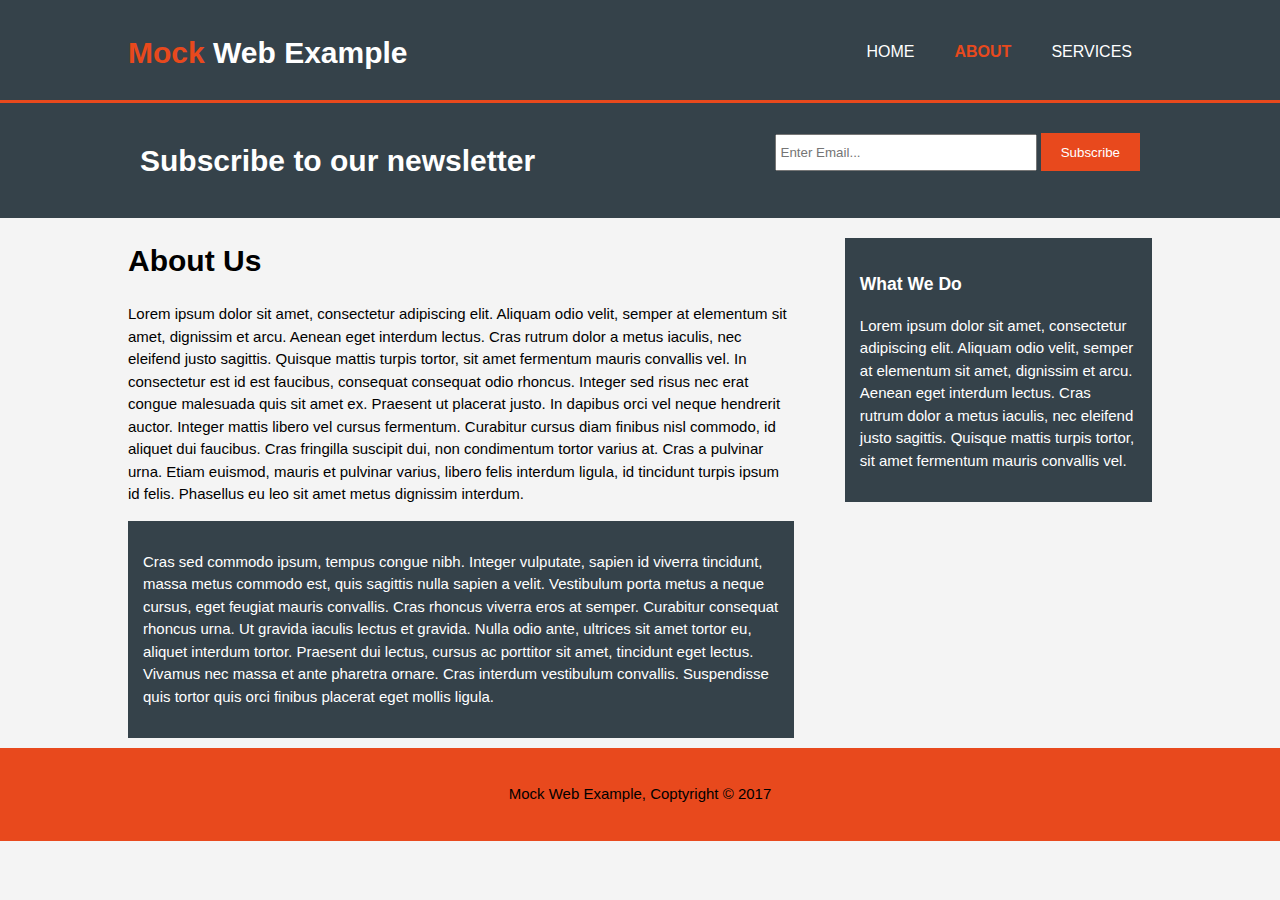
<file: about.html>
<!DOCTYPE html>
<html>
  <head>
    <meta charset="utf-8">
    <meta name="viewport" content="width=device-width">
    <meta name="author" content="Marc Lenahan">
    <meta name="description" content="An example of service web page">
    <title>Mock Web Example | About</title>
    <link rel="stylesheet" href="./css/style.css">
  </head>
  <body>
    <header>
      <div class="container">
        <div id="branding">
          <h1><span class="highlight">Mock</span> Web Example</h1>
      </div>
      <nav>
        <ul>
          <li><a href="index.html">HOME</a></li>
          <li class="current"><a href="about.html">ABOUT</a></li>
          <li><a href="services.html">SERVICES</a></li>
        </ul>
      </nav>
    </header>

    <section id="newsletter">
      <div class="container">
        <h1>Subscribe to our newsletter</h1>
        <form>
          <input type="email" placeholder="Enter Email...">
          <button type="submit" class="button_1">Subscribe</button>
        </form>
      </div>
    </section>

    <section id="main">
      <div class="container">
        <article id="main-col">
          <h1 class="page-title">About Us</h1>
          <p>Lorem ipsum dolor sit amet, consectetur adipiscing elit. Aliquam odio velit, semper at elementum sit amet, dignissim et arcu. Aenean eget interdum lectus. Cras rutrum dolor a metus iaculis, nec eleifend justo sagittis. Quisque mattis turpis tortor, sit amet fermentum mauris convallis vel. In consectetur est id est faucibus, consequat consequat odio rhoncus. Integer sed risus nec erat congue malesuada quis sit amet ex. Praesent ut placerat justo. In dapibus orci vel neque hendrerit auctor. Integer mattis libero vel cursus fermentum. Curabitur cursus diam finibus nisl commodo, id aliquet dui faucibus. Cras fringilla suscipit dui, non condimentum tortor varius at. Cras a pulvinar urna. Etiam euismod, mauris et pulvinar varius, libero felis interdum ligula, id tincidunt turpis ipsum id felis. Phasellus eu leo sit amet metus dignissim interdum.</p>

          <div class="dark">
            <p>Cras sed commodo ipsum, tempus congue nibh. Integer vulputate, sapien id viverra tincidunt, massa metus commodo est, quis sagittis nulla sapien a velit. Vestibulum porta metus a neque cursus, eget feugiat mauris convallis. Cras rhoncus viverra eros at semper. Curabitur consequat rhoncus urna. Ut gravida iaculis lectus et gravida. Nulla odio ante, ultrices sit amet tortor eu, aliquet interdum tortor. Praesent dui lectus, cursus ac porttitor sit amet, tincidunt eget lectus. Vivamus nec massa et ante pharetra ornare. Cras interdum vestibulum convallis. Suspendisse quis tortor quis orci finibus placerat eget mollis ligula.</p>
          </div>
        </article>

        <aside id="sidebar">
          <div class="dark">
            <h3>What We Do</h3>
            <p>Lorem ipsum dolor sit amet, consectetur adipiscing elit. Aliquam odio velit, semper at elementum sit amet, dignissim et arcu. Aenean eget interdum lectus. Cras rutrum dolor a metus iaculis, nec eleifend justo sagittis. Quisque mattis turpis tortor, sit amet fermentum mauris convallis vel.</p>
          </div>
        </aside>
      </div>
    </section>

    <footer>
      <p>Mock Web Example, Coptyright &copy; 2017</p>
    </footer>
  </body>
</html>
</file>
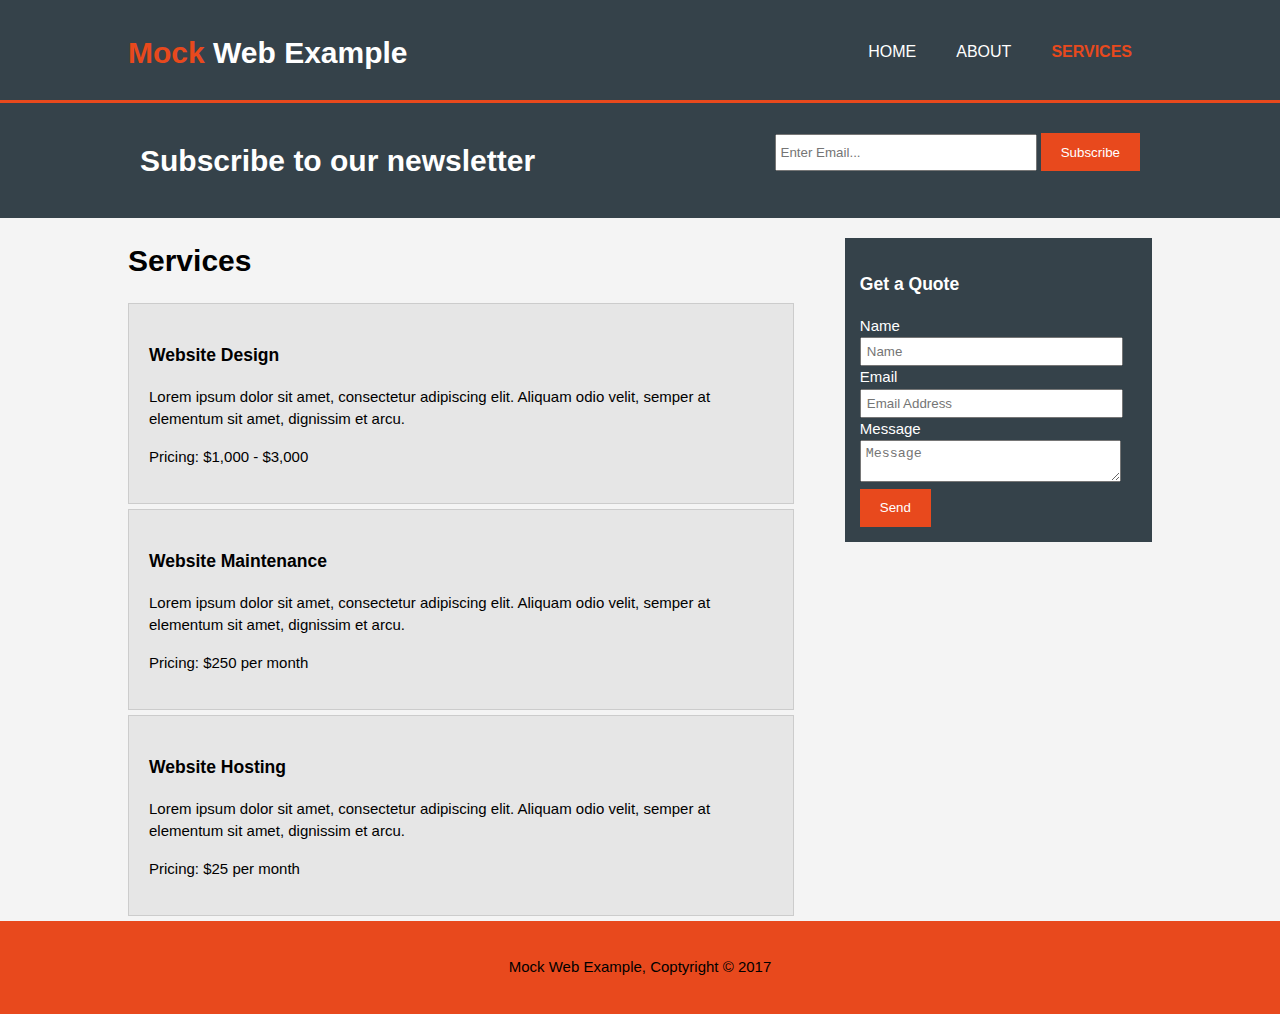
<file: services.html>
<!DOCTYPE html>
<html>
  <head>
    <meta charset="utf-8">
    <meta name="viewport" content="width=device-width">
    <meta name="author" content="Marc Lenahan">
    <meta name="description" content="An example of service web page">
    <title>Mock Web Example | Services</title>
    <link rel="stylesheet" href="./css/style.css">
  </head>
  <body>
    <header>
      <div class="container">
        <div id="branding">
          <h1><span class="highlight">Mock</span> Web Example</h1>
      </div>
      <nav>
        <ul>
          <li><a href="index.html">HOME</a></li>
          <li><a href="about.html">ABOUT</a></li>
          <li class="current"><a href="services.html">SERVICES</a></li>
        </ul>
      </nav>
    </header>

    <section id="newsletter">
      <div class="container">
        <h1>Subscribe to our newsletter</h1>
        <form>
          <input type="email" placeholder="Enter Email...">
          <button type="submit" class="button_1">Subscribe</button>
        </form>
      </div>
    </section>

    <section id="main">
      <div class="container">
        <article id="main-col">
          <h1 class="page-title">Services</h1>
          <ul id="services">
            <li>
              <h3>Website Design</h3>
              <p>Lorem ipsum dolor sit amet, consectetur adipiscing elit. Aliquam odio velit, semper at elementum sit amet, dignissim et arcu.</p>
              <p>Pricing: $1,000 - $3,000</p>
            </li>
            <li>
              <h3>Website Maintenance</h3>
              <p>Lorem ipsum dolor sit amet, consectetur adipiscing elit. Aliquam odio velit, semper at elementum sit amet, dignissim et arcu.</p>
              <p>Pricing: $250 per month</p>
            </li>
            <li>
              <h3>Website Hosting</h3>
              <p>Lorem ipsum dolor sit amet, consectetur adipiscing elit. Aliquam odio velit, semper at elementum sit amet, dignissim et arcu.</p>
              <p>Pricing: $25 per month</p>
            </li>
          </ul>
        </article>

        <aside id="sidebar">
          <div class="dark">
            <h3>Get a Quote</h3>
            <form class="quote">
              <div>
                <lable>Name</lable><br>
                <input type="text" placeholder="Name">
              </div>
              <div>
                <label>Email</label><br>
                <input type="text" placeholder="Email Address">
              </div>
              <div>
                <lable>Message</lable>
                <textarea placeholder="Message"></textarea>
              </div>
            <button class="button_1" type="submit">Send</button>
            </form>
            </div>
        </aside>
      </div>

    </section>

    <footer>
      <p>Mock Web Example, Coptyright &copy; 2017</p>
    </footer>
  </body>
</html>
</file>
<file: css/style.css>
body{
  font: 15px/1.5 Arial, Helvetica, sans-serif;
  padding: 0;
  margin: 0;
  background-color: #f4f4f4;
}

/* Global */
.container{
  width: 80%;
  margin:auto;
  /* This is what centers */
  overflow: hidden;
}

ul{
  margin: 0;
  padding: 0;
}

.button_1{
  height: 38px;
  background: #e8491d;
  border: 0;
  padding-left: 20px;
  padding-right: 20px;
  color: #ffffff;
}

.dark{
  padding: 15px;
  background: #35424a;
  color: #ffffff;
  margin-top: 10px;
  margin-bottom: 10px;
}

/* Header */
header{
  background: #35424a;
  color: #ffffff;
  padding-top: 30px;
  min-height: 70px;
  border-bottom: #e8491d 3px solid;
}

header a{
  color: #ffffff;
  text-decoration: none;
  text-transform: uppercase;
  font-size: 16px;
}

header li{
  float:  left;
  display: inline;
  padding: 0 20px 0 20px;
}

header #branding{
  float: left;
}

header #branding h1{
  margin: 0;
}

header nav{
  float: right;
  margin-top: 10px;
}

header .highlight, header .current a{
  color: #e8491d;
  font-weight: bold;
}

header a:hover{
  color: #cccccc;
  font-weight: bold;
}

/* showcase */
#showcase{
  min-height: 400px;
  background: url('../img/showcase.JPG') no-repeat 0 -400px;
  background-position: center;
  background-size: 1920px 1080px;
  text-align: center;
  color: #ffffff;
}

#showcase h1{
  margin-top: 100px;
  font-size: 55px;
  margin-bottom: 10px;
}

#showcase p{
  font-size: 20px;
}

/* Newsletter */
#newsletter{
  padding: 15px;
  color: #ffffff;
  background: #35424a;
}

#newsletter h1{
  float: left;
}

#newsletter form{
  float: right;
  margin-top: 15px;
}

#newsletter input[type="email"]{
  padding: 4px;
  height: 25px;
  width: 250px;
}

/* Boxes */
#boxes{
  margin-top: 20px;
}

#boxes .box{
  float: left;
  text-align: center;
  width: 30%;
  padding: 10px;
}

#boxes .box img{
  width: 90px;
}

/* Sidebar */
aside#sidebar{
  float: right;
  width: 30%;
  margin-top: 10px
}

aside#sidebar .quote input, aside#sidebar .quote textarea{
  width: 90%;
  padding: 5px;
}

/* Main-col */
article#main-col{
  float: left;
  width: 65%;
}

/* Services */
ul#services li{
  list-style: none;
  padding: 20px;
  border: #cccccc solid 1px;
  margin-bottom: 5px;
  background: #e6e6e6;
}

footer{
  padding: 20px;
  margin-top: 20px
  color: #ffffff;
  background-color: #e8491d;
  text-align: center;
}

/* Media Queries */

@media(max-width: 768px){
  header #branding,
  header nav,
  header li,
  #newsletter h1,
  #newsletter form,
  #boxes .box,
  article#main-col,
  aside#sidebar{
    float: none;
    text-align: center;
    width: 100%;
  }

  header{
    padding-bottom: 20px;
  }

  #showcase h1{
    margin-top: 40px;
  }

  #newsletter button, .quote button{
    display: block;
    width: 100%
  }

  #newsletter form input[type="email"], .quote input, .quote textarea{
    width: 100%;
    margin-bottom: 5px;
  }


}
</file>
